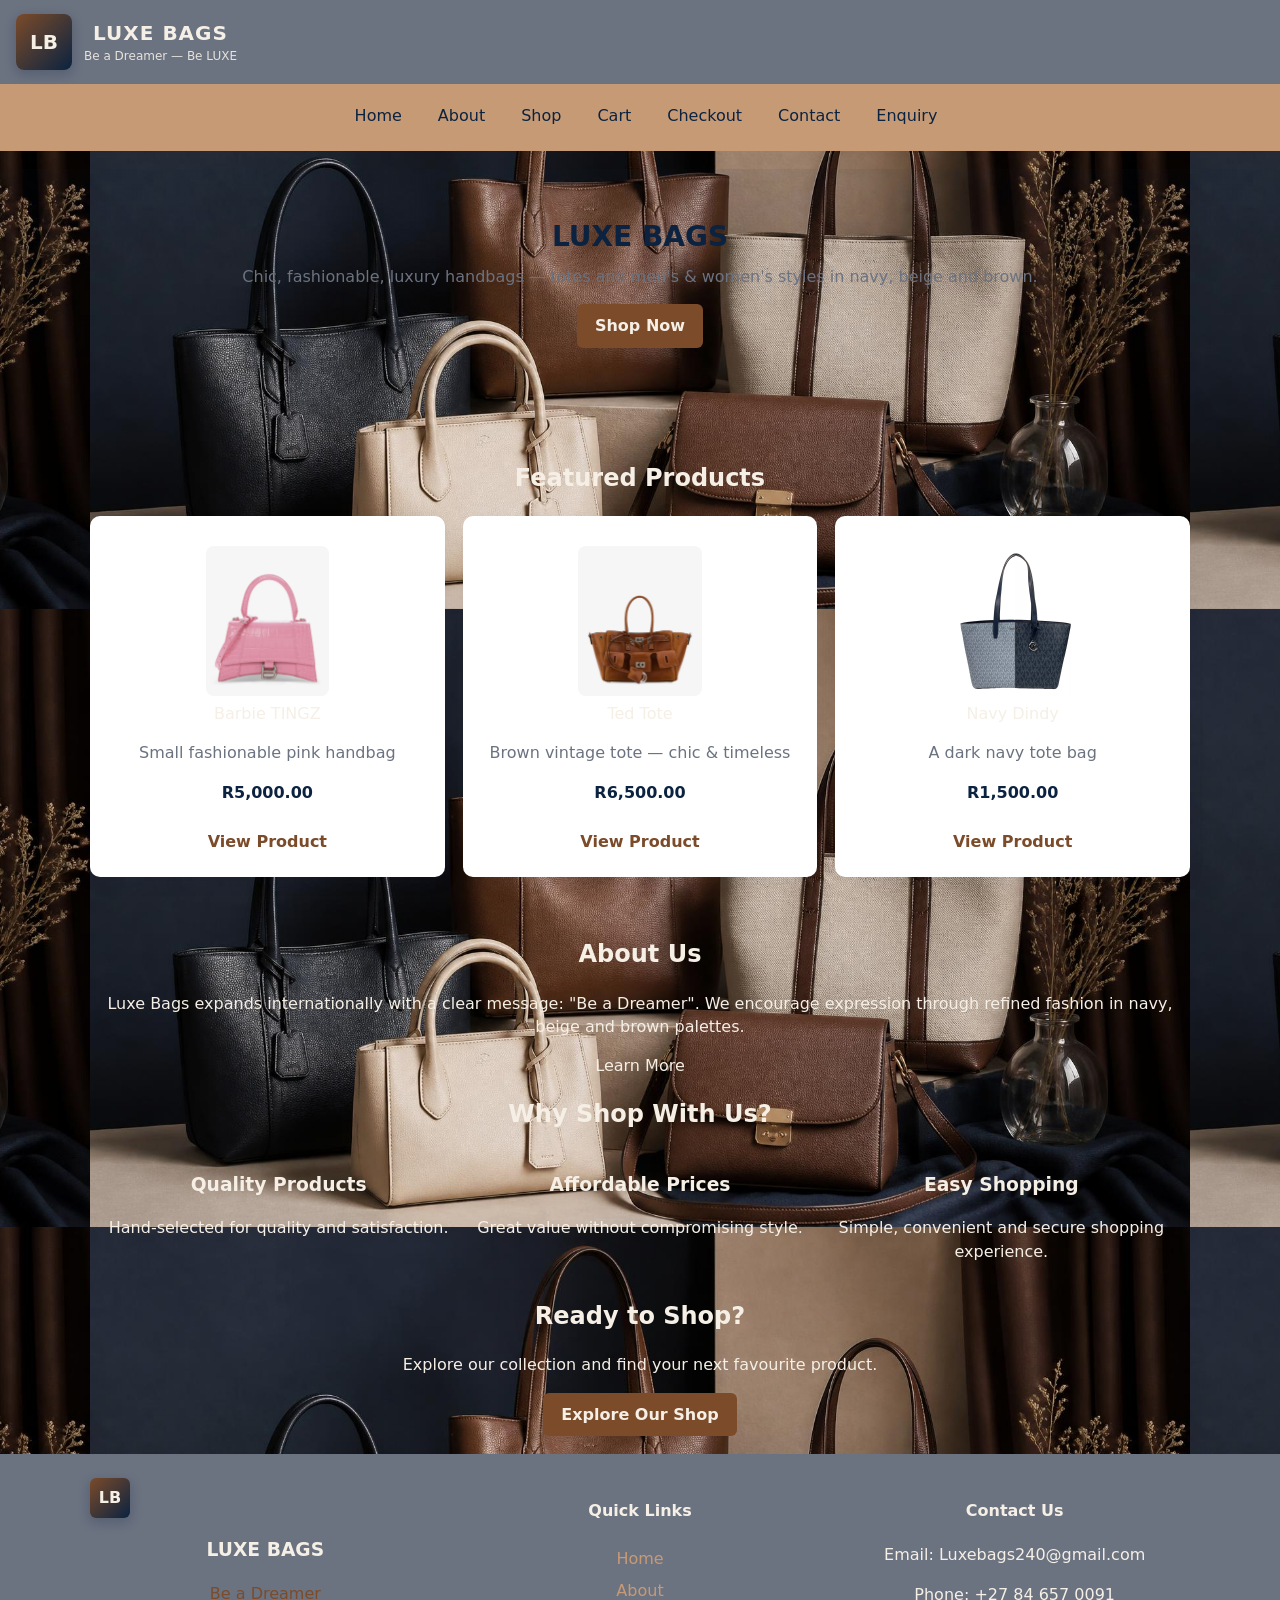
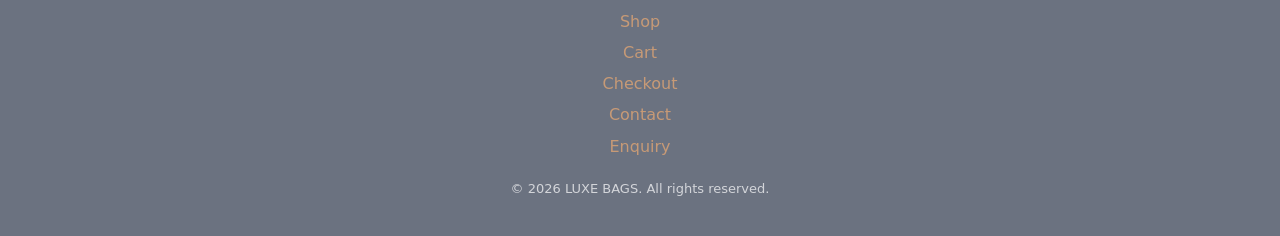
<file: HTML Website/index.html>
<!DOCTYPE html>
<html lang="en">

<head>
    <meta charset="UTF-8" />
    <meta name="viewport" content="width=device-width, initial-scale=1.0" />
    <title>Home | LUXE BAGS</title>
    <link rel="stylesheet" href="css/style.css">
</head>
<body>
    <header class="site-header">
        <div class="brand">
            <div class="logo" aria-hidden="true">LB </div>
            <div class="site-title">
                <h1>LUXE BAGS</h1>
                <p class="tagline">Be a Dreamer — Be LUXE</p>
            </div>
        </div>
    </header>
<nav class="nav" aria-label="navigation links">
                <h4><Nav></Nav></h4>
                
                    <a href="index.html">Home</a>
                    <a href="about us.html">About</a>
                    <a href="catalogue.html">Shop</a>
                    <a href="cart.html">Cart</a>
                    <a href="checkout.html">Checkout</a>
                    <a href="contact.html">Contact</a>
                    <a href="enqiry.html">Enquiry</a>
                
            </nav>
    <main>
        <section class="hero">
            <div class="hero-inner">
                <h2>LUXE BAGS</h2>
                <p>Chic, fashionable, luxury handbags — totes and men's & women's styles in navy, beige and brown.</p>
                <a class="btn" href="catalogue.html">Shop Now</a>
            </div>
        </section>
    
        <section class="featured">
            <h2>Featured Products</h2>

            <div class="product-list">
                <article class="product">
                    <figure>
                        <img src="Images/image1.webp" alt="Barbie TINGZ pink handbag">
                        <figcaption>Barbie TINGZ</figcaption>
                    </figure>
                    <p class="desc">Small fashionable pink handbag</p>
                    <p class="price">R5,000.00</p>
                    <a class="link" href="catalogue.html">View Product</a>
                </article>

                <article class="product">
                    <figure>
                        <img src="Images/image 2.webp" alt="Ted Tote brown vintage tote">
                        <figcaption>Ted Tote</figcaption>
                    </figure>
                    <p class="desc">Brown vintage tote — chic & timeless</p>
                    <p class="price">R6,500.00</p>
                    <a class="link" href="catalogue.html">View Product</a>
                </article>

                <article class="product">
                    <figure>
                        <img src="Images/Tote bag.webp" alt="Navy Dindy tote bag">
                        <figcaption>Navy Dindy</figcaption>
                    </figure>
                    <p class="desc">A dark navy tote bag</p>
                    <p class="price">R1,500.00</p>
                    <a class="link" href="catalogue.html">View Product</a>
                </article>
            </div>
        </section>

        <section class="about">
            <h2>About Us</h2>
            <p>Luxe Bags expands internationally with a clear message: "Be a Dreamer". We encourage expression through refined fashion in navy, beige and brown palettes.</p>
            <a class="link" href="about us.html">Learn More</a>
        </section>

        <section class="features">
            <h2>Why Shop With Us?</h2>
            <div class="feature-grid">
                <div>
                    <h3>Quality Products</h3>
                    <p>Hand-selected for quality and satisfaction.</p>
                </div>
                <div>
                    <h3>Affordable Prices</h3>
                    <p>Great value without compromising style.</p>
                </div>
                <div>
                    <h3>Easy Shopping</h3>
                    <p>Simple, convenient and secure shopping experience.</p>
                </div>
            </div>
        </section>

        <section class="cta">
            <h2>Ready to Shop?</h2>
            <p>Explore our collection and find your next favourite product.</p>
            <a class="btn" href="catalogue.html">Explore Our Shop</a>
        </section>
    </main>

    <footer class="site-footer">
        <div class="footer-wrap">
            <div class="footer-brand">
                <div class="logo small">LB</div>
                <h3>LUXE BAGS</h3>
                <p class="muted">Be a Dreamer</p>
            </div>

            <nav class="footer-nav" aria-label="Footer links">
                <h4>Quick Links</h4>
                <ul>
                    <li><a href="index.html">Home</a></li>
                    <li><a href="about us.html">About</a></li>
                    <li><a href="catalogue.html">Shop</a></li>
                    <li><a href="cart.html">Cart</a></li>
                    <li><a href="checkout.html">Checkout</a></li>
                    <li><a href="contact.html">Contact</a></li>
                    <li><a href="enqiry.html">Enquiry</a></li>
                </ul>
            </nav>

            <div class="contact">
                <h4>Contact Us</h4>
                <p>Email: <a href="mailto:Luxebags240@gmail.com">Luxebags240@gmail.com</a></p>
                <p>Phone: <a href="tel:+27 84 657 0091">+27 84 657 0091</a></p>
            </div>
        </div>

        <div class="legal">
            <p>&copy; 2026 LUXE BAGS. All rights reserved.</p>
        </div>
    </footer>

</body>

</html>
</file>
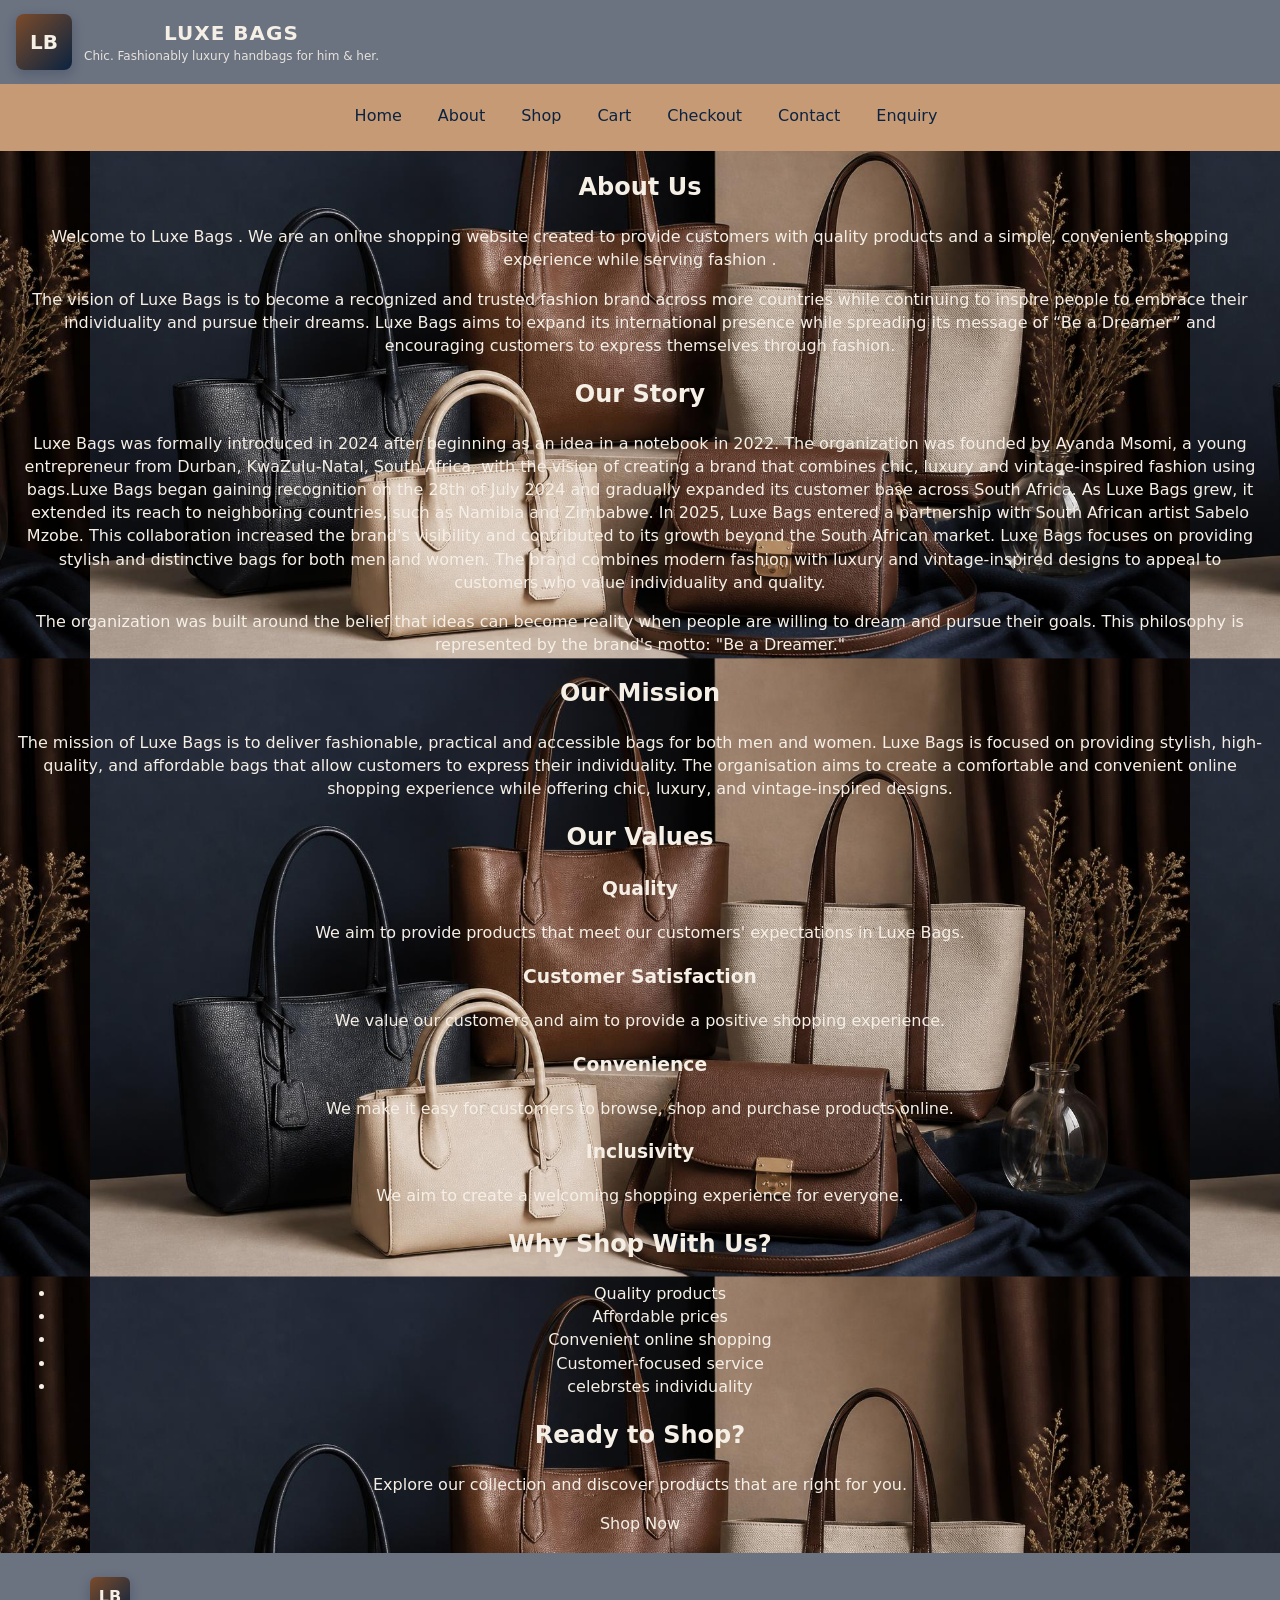
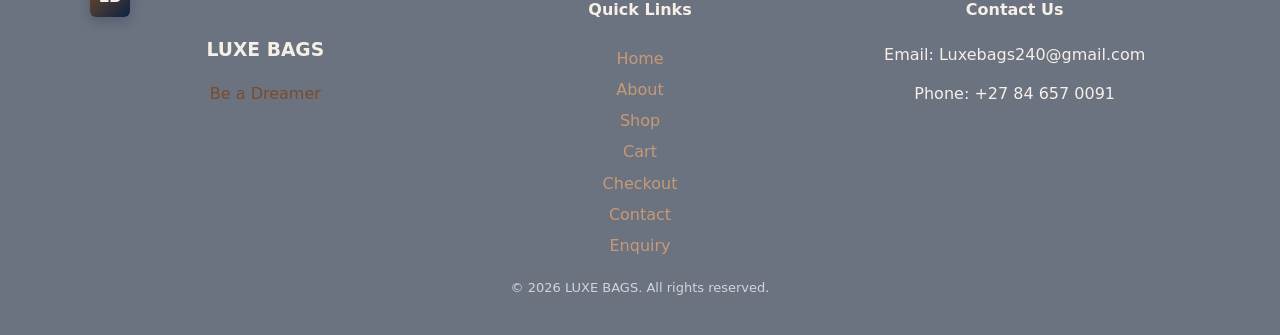
<file: HTML Website/about us.html>
<!DOCTYPE html>
<html lang="en">

<head>
    <meta charset="UTF-8">
    <meta name="viewport" content="width=device-width, initial-scale=1.0">
    <title>About Us | Luxe Bags </title>
    <link rel="stylesheet" href="css/style.css">
    
</head>

<body>

    
    <header>
      <body>
    <header class="site-header">
        <div class="brand">
            <div class="logo" aria-hidden="true">LB </div>
            <div class="site-title">
                <h1>LUXE BAGS</h1>
                <p class="tagline">Chic. Fashionably luxury handbags for him & her.</p>
            </div>
        </div>
    </header>
<nav class="nav" aria-label="Footer links">
                <h4><Nav></Nav></h4>
                
                    <a href="index.html">Home</a>
                    <a href="about us.html">About</a>
                    <a href="catalogue.html">Shop</a>
                    <a href="cart.html">Cart</a>
                    <a href="checkout.html">Checkout</a>
                    <a href="contact.html">Contact</a>
                    <a href="enqiry.html">Enquiry</a>
                
            </nav>
       
    </header>


    
    <main>

        
        <section>

            <h2>About Us</h2>

            <p>
                Welcome to Luxe Bags . We are an online shopping
                website created to provide customers with quality products
                and a simple, convenient shopping experience while serving fashion .
            </p>

            <p>
             The vision of Luxe Bags is to become a recognized and trusted fashion brand across more countries while continuing to inspire people to embrace their individuality and pursue their dreams. Luxe Bags aims to expand its international presence while spreading its message of “Be a Dreamer” and encouraging customers to express themselves through fashion. 

            </p>

        </section>


        
        <section>

            <h2>Our Story</h2>

            <p>
                Luxe Bags was formally introduced in 2024 after beginning as an idea in a notebook in 2022. The organization was founded by Ayanda Msomi, a young entrepreneur from Durban, KwaZulu-Natal, South Africa, with the vision of creating a brand that combines chic, luxury and vintage-inspired fashion using bags.Luxe Bags began gaining recognition on the 28th of July 2024 and gradually expanded its customer base across South Africa. As Luxe Bags grew, it extended its reach to neighboring countries, such as Namibia and Zimbabwe. 

                In 2025, Luxe Bags entered a partnership with South African artist Sabelo Mzobe. This collaboration increased the brand's visibility and contributed to its growth beyond the South African market. 

                Luxe Bags focuses on providing stylish and distinctive bags for both men and women. The brand combines modern fashion with luxury and vintage-inspired designs to appeal to customers who value individuality and quality.
            </p>

            <p>
                The organization was built around the belief that ideas can become reality when people are willing to dream and pursue their goals. This philosophy is represented by the brand's motto: "Be a Dreamer."
            </p>

        </section>


        
        <section>

            <h2>Our Mission</h2>

            <p>
             The mission of Luxe Bags is to deliver fashionable, practical and accessible bags for both men and women. Luxe Bags is focused on providing stylish, high-quality, and affordable bags that allow customers to express their individuality. The organisation aims to create a comfortable and convenient online shopping experience while offering chic, luxury, and vintage-inspired designs.
            </p>

        </section>


        
        <section>

            <h2>Our Values</h2>

            <article>

                <h3>Quality</h3>

                <p>
                    We aim to provide products that meet our customers'
                    expectations in Luxe Bags.
                </p>

            </article>


            <article>

                <h3>Customer Satisfaction</h3>

                <p>
                    We value our customers and aim to provide a positive
                    shopping experience.
                </p>

            </article>


            <article>

                <h3>Convenience</h3>

                <p>
                    We make it easy for customers to browse, shop and
                    purchase products online.
                </p>

            </article>


            <article>

                <h3>Inclusivity</h3>

                <p>
                    We aim to create a welcoming shopping experience
                    for everyone.
                </p>

            </article>

        </section>


        
        <section>

            <h2>Why Shop With Us?</h2>

            <ul>
                <li>Quality products</li>
                <li>Affordable prices</li>
                <li>Convenient online shopping</li>
                <li>Customer-focused service</li>
                <li>celebrstes individuality</li>
            </ul>

        </section>


       
        <section>

            <h2>Ready to Shop?</h2>

            <p>
                Explore our collection and discover products that
                are right for you.
            </p>

            <a href="catalogue.html">Shop Now</a>

        </section>

    </main>


    

<footer class="site-footer">
        <div class="footer-wrap">
            <div class="footer-brand">
                <div class="logo small">LB</div>
                <h3>LUXE BAGS</h3>
                <p class="muted">Be a Dreamer</p>
            </div>

            <nav class="footer-nav" aria-label="Footer links">
                <h4>Quick Links</h4>
                <ul>
                    <li><a href="index.html">Home</a></li>
                    <li><a href="about us.html">About</a></li>
                    <li><a href="catalogue.html">Shop</a></li>
                    <li><a href="cart.html">Cart</a></li>
                    <li><a href="checkout.html">Checkout</a></li>
                    <li><a href="contact.html">Contact</a></li>
                    <li><a href="enqiry.html">Enquiry</a></li>
                </ul>
            </nav>

            <div class="contact">
                <h4>Contact Us</h4>
                <p>Email: <a href="mailto:Luxebags240@gmail.com">Luxebags240@gmail.com</a></p>
                <p>Phone: <a href="tel:+27 84 657 0091">+27 84 657 0091</a></p>
            </div>
        </div>

        <div class="legal">
            <p>&copy; 2026 LUXE BAGS. All rights reserved.</p>
        </div>
    </footer>


        

</body>

</html>
</file>
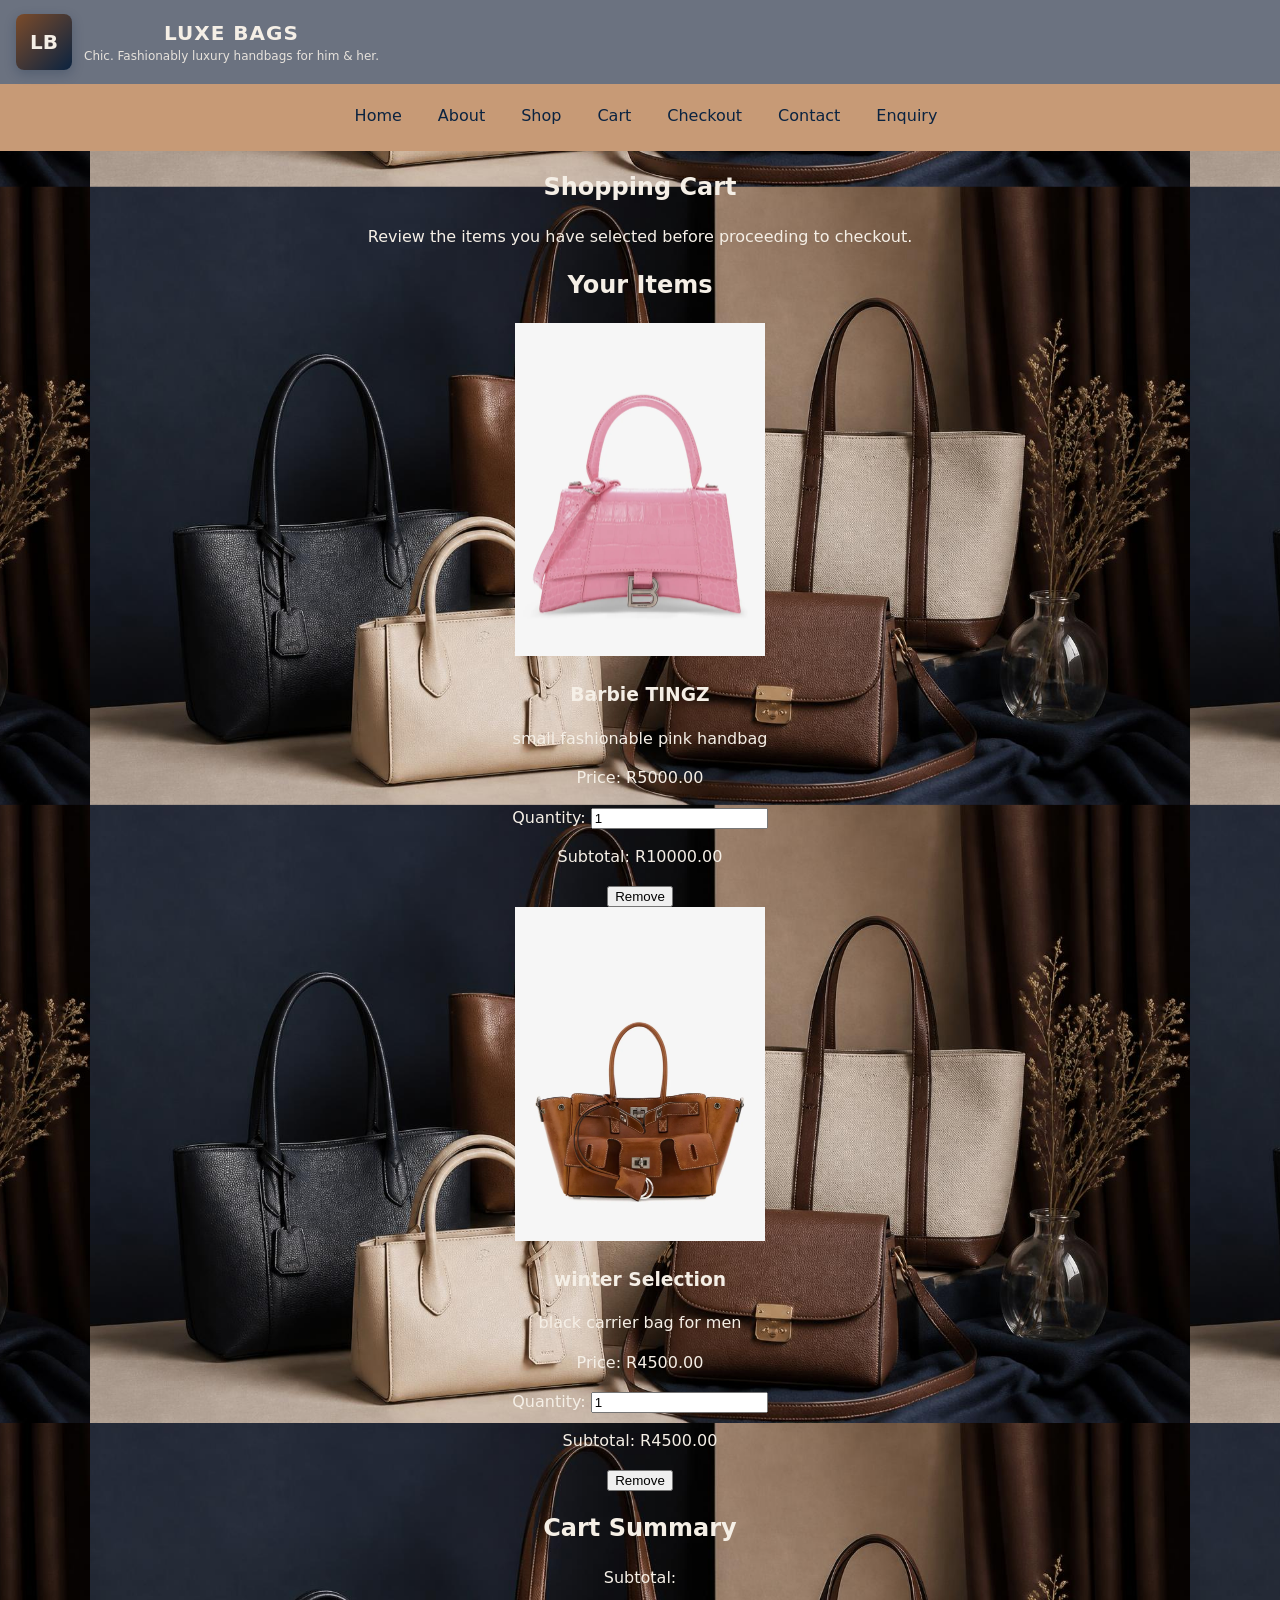
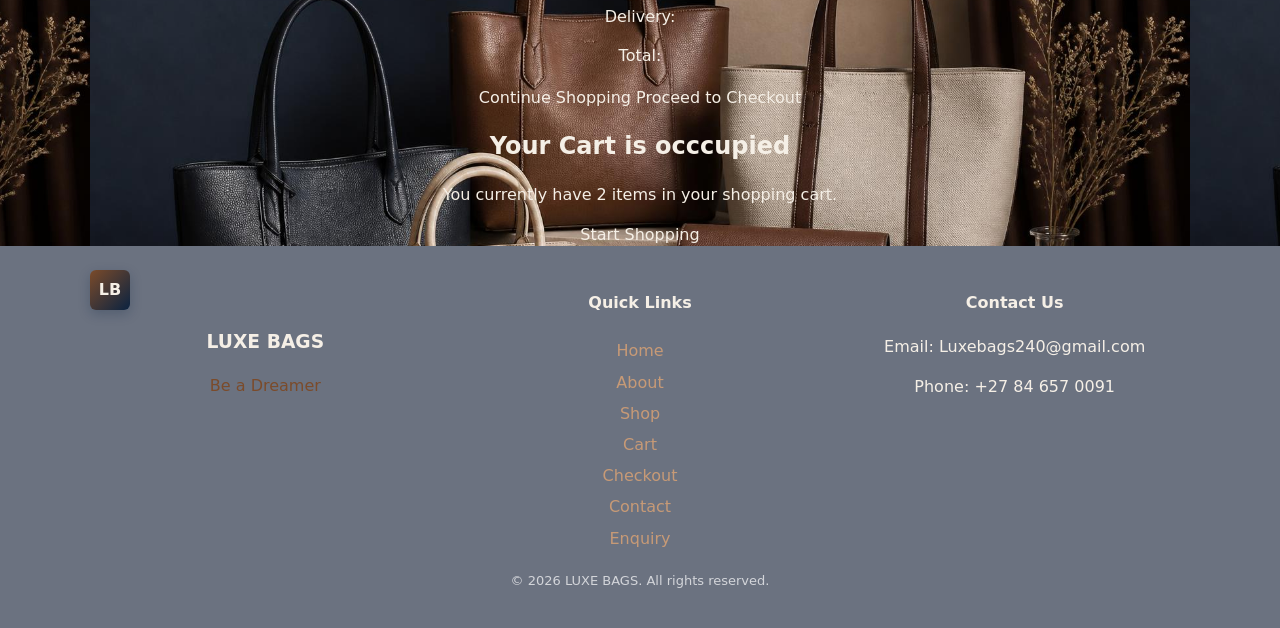
<file: HTML Website/cart.html>
<!DOCTYPE html>
<html lang="en">

<head>

    <meta charset="UTF-8">
    <meta name="viewport" content="width=device-width, initial-scale=1.0">
    <title>Cart | Luxe Cart </title>
    <link rel="stylesheet" href="css/style.css">
    </head>
    <header class="site-header">
        <div class="brand">
            <div class="logo" aria-hidden="true">LB </div>
            <div class="site-title">
                <h1>LUXE BAGS</h1>
                <p class="tagline">Chic. Fashionably luxury handbags for him & her.</p>
            </div>
        </div>
    </header>
<nav class="nav" aria-label="Footer links">
                <h4><Nav></Nav></h4>
                
                    <a href="index.html">Home</a>
                    <a href="about us.html">About</a>
                    <a href="catalogue.html">Shop</a>
                    <a href="cart.html">Cart</a>
                    <a href="checkout.html">Checkout</a>
                    <a href="contact.html">Contact</a>
                    <a href="enqiry.html">Enquiry</a>
                
            </nav>
<body>
<main>

        
        <section>

            <h2>Shopping Cart</h2>

            <p>
                Review the items you have selected before proceeding
                to checkout.
            </p>

        </section>


        
        <section>

            <h2>Your Items</h2>


           
            <article>

                <img src="Images/image1.webp"width="250"length="150"
                     alt="Product 1">

                <h3>Barbie TINGZ</h3>

                <p>
                    small fashionable pink handbag 
                </p>

                <p>
                    Price: R5000.00
                </p>

                <label for="quantity1">Quantity:</label>

                <input
                    type="number"
                    id="quantity1"
                    name="quantity1"
                    value="1"
                    min="2"
                >

                <p>
                    Subtotal: R10000.00
                </p>

                <button type="button">
                    Remove
                </button>

            </article>


            
            <article>

                <img src="Images/image 2.webp"width="250"length="150"
                     alt="Product 2">



                <h3> winter Selection </h3>

                <p>
                    black carrier bag for men 
                </p>

                <p>
                    Price: R4500.00
                </p>

                <label for="quantity2">Quantity:</label>

                <input
                    type="number"
                    id="quantity2"
                    name="quantity2"
                    value="1"
                    min="1"
                >

                <p>
                    Subtotal: R4500.00
                </p>

                <button type="button">
                    Remove
                </button>

            </article>

        </section>



            <h2>Cart Summary</h2>

            <p>
                Subtotal: 
            </p>

            <p>
                Delivery: 
            </p>

            <p>
                Total: 
            </p>

        </section>


        
        <section>

            <a href="catalogue.html">
                Continue Shopping
            </a>

            <a href="checkout.html">
                Proceed to Checkout
            </a>

        </section>


        
            <h2>Your Cart is occcupied</h2>

            <p>
                You currently have 2 items in your shopping cart.
            </p>

            <a href="catalogue.html">
                Start Shopping
            </a>

        </section>

    </main>

    <footer class="site-footer">
        <div class="footer-wrap">
            <div class="footer-brand">
                <div class="logo small">LB</div>
                <h3>LUXE BAGS</h3>
                <p class="muted">Be a Dreamer</p>
            </div>

            <nav class="footer-nav" aria-label="Footer links">
                <h4>Quick Links</h4>
                <ul>
                    <li><a href="index.html">Home</a></li>
                    <li><a href="about us.html">About</a></li>
                    <li><a href="catalogue.html">Shop</a></li>
                    <li><a href="cart.html">Cart</a></li>
                    <li><a href="checkout.html">Checkout</a></li>
                    <li><a href="contact.html">Contact</a></li>
                    <li><a href="enqiry.html">Enquiry</a></li>
                </ul>
            </nav>

            <div class="contact">
                <h4>Contact Us</h4>
                <p>Email: <a href="mailto:Luxebags240@gmail.com">Luxebags240@gmail.com</a></p>
                <p>Phone: <a href="tel:+27 84 657 0091">+27 84 657 0091</a></p>
            </div>
        </div>

        <div class="legal">
            <p>&copy; 2026 LUXE BAGS. All rights reserved.</p>
        </div>
    </footer>


    

</body>

</html>
</file>
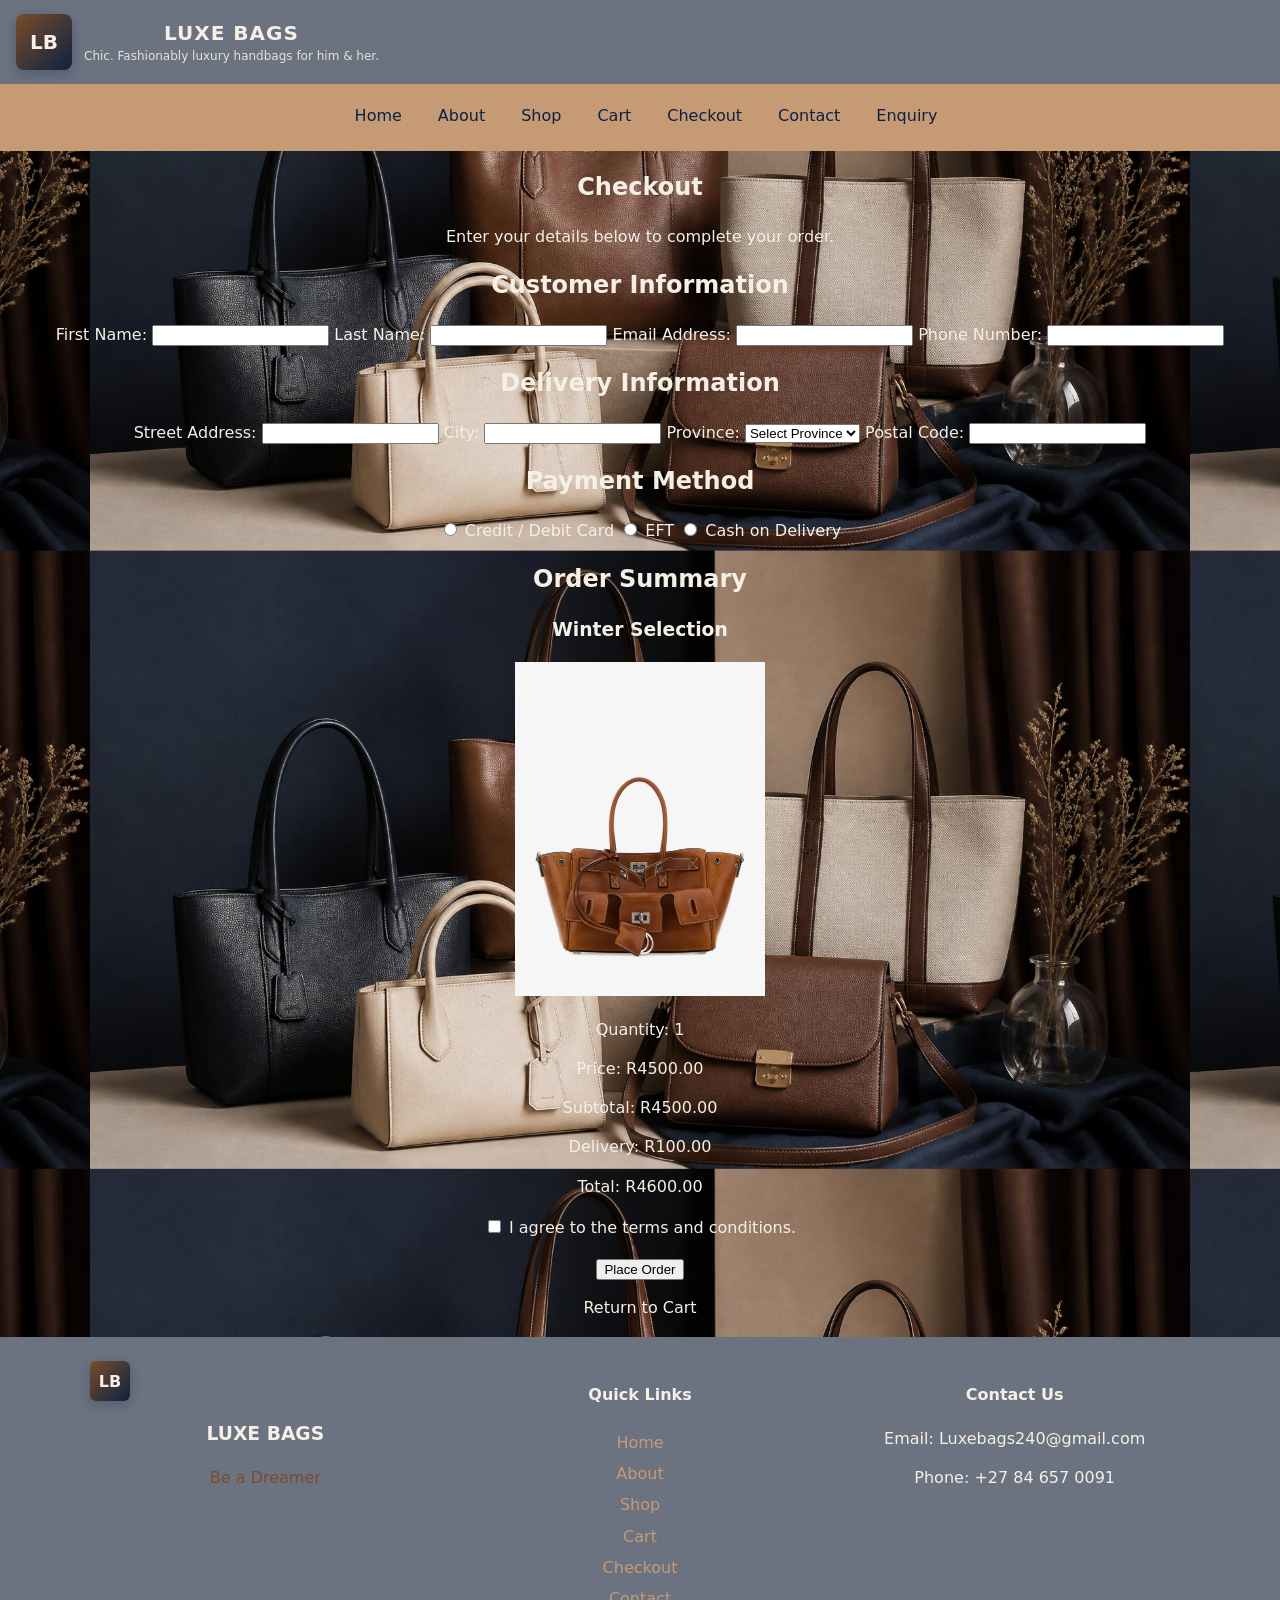
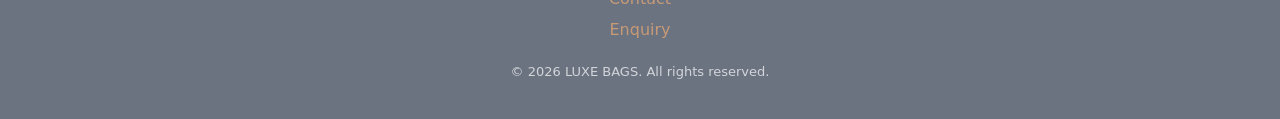
<file: HTML Website/Checkout.html>
<!DOCTYPE html>
<html lang="en">

<head>
    <meta charset="UTF-8">
    <meta name="viewport" content="width=device-width, initial-scale=1.0">
    <title>Checkout | Luxe Bags</title>
    <link rel="stylesheet" href="css/style.css">
</head>

</head>

<body>

    
    <header>
<body>
    <header class="site-header">
        <div class="brand">
            <div class="logo" aria-hidden="true">LB </div>
            <div class="site-title">
                <h1>LUXE BAGS</h1>
                <p class="tagline">Chic. Fashionably luxury handbags for him & her.</p>
            </div>
        </div>
    </header>
<nav class="nav" aria-label="Footer links">
                <h4><Nav></Nav></h4>
                
                    <a href="index.html">Home</a>
                    <a href="about us.html">About</a>
                    <a href="catalogue.html">Shop</a>
                    <a href="cart.html">Cart</a>
                    <a href="checkout.html">Checkout</a>
                    <a href="contact.html">Contact</a>
                    <a href="enqiry.html">Enquiry</a>
                
            </nav>
        
    </header>


   
    <main>

        
        <section>

            <h2>Checkout</h2>

            <p>
                Enter your details below to complete your order.
            </p>

        </section>


        
        <section>

            <h2>Customer Information</h2>

            <form>

                <label for="firstName">
                    First Name:
                </label>

                <input
                    type="text"
                    id="firstName"
                    name="firstName"
                    required
                >


                <label for="lastName">
                    Last Name:
                </label>

                <input
                    type="text"
                    id="lastName"
                    name="lastName"
                    required
                >


                <label for="email">
                    Email Address:
                </label>

                <input
                    type="email"
                    id="email"
                    name="email"
                    required
                >


                <label for="phone">
                    Phone Number:
                </label>

                <input
                    type="tel"
                    id="phone"
                    name="phone"
                    required
                >

            </form>

        </section>


        
        <section>

            <h2>Delivery Information</h2>

            <form>

                <label for="address">
                    Street Address:
                </label>

                <input
                    type="text"
                    id="address"
                    name="address"
                    required
                >


                <label for="city">
                    City:
                </label>

                <input
                    type="text"
                    id="city"
                    name="city"
                    required
                >


                <label for="province">
                    Province:
                </label>

                <select
                    id="province"
                    name="province"
                    required
                >

                    <option value="">
                        Select Province
                    </option>

                    <option value="Eastern Cape">
                        Eastern Cape
                    </option>

                    <option value="Free State">
                        Free State
                    </option>

                    <option value="Gauteng">
                        Gauteng
                    </option>

                    <option value="KwaZulu-Natal">
                        KwaZulu-Natal
                    </option>

                    <option value="Limpopo">
                        Limpopo
                    </option>

                    <option value="Mpumalanga">
                        Mpumalanga
                    </option>

                    <option value="Northern Cape">
                        Northern Cape
                    </option>

                    <option value="North West">
                        North West
                    </option>

                    <option value="Western Cape">
                        Western Cape
                    </option>

                </select>


                <label for="postalCode">
                    Postal Code:
                </label>

                <input
                    type="text"
                    id="postalCode"
                    name="postalCode"
                    required
                >

            </form>

        </section>

        
        <section>

            <h2>Payment Method</h2>

            <form>

                <input
                    type="radio"
                    id="card"
                    name="payment"
                    value="card"
                >

                <label for="card">
                    Credit / Debit Card
                </label>


                <input
                    type="radio"
                    id="eft"
                    name="payment"
                    value="eft"
                >

                <label for="eft">
                    EFT
                </label>


                <input
                    type="radio"
                    id="cash"
                    name="payment"
                    value="cash"
                >

                <label for="cash">
                    Cash on Delivery
                </label>

            </form>

        </section>


        
        <section>

            <h2>Order Summary</h2>

            <article>

                <h3>Winter Selection</h3>
                    <img src="Images/image 2.webp"width="250"length="150"
                     alt="Product 2">


                <p>
                    Quantity: 1
                </p>

                <p>
                    Price: R4500.00
                </p>

            </article>


            <p>
                Subtotal: R4500.00
            </p>

            <p>
                Delivery: R100.00
            </p>

            <p>
                Total: R4600.00
            </p>

        </section>


        
        <section>

            <input
                type="checkbox"
                id="terms"
                name="terms"
                required
            >

            <label for="terms">
                I agree to the terms and conditions.
            </label>

        </section>


        
        <section>

            <button type="submit">
                Place Order
            </button>

            <p>
                <a href="cart.html">
                    Return to Cart
                </a>
            </p>

        </section>

    </main>

<footer class="site-footer">
        <div class="footer-wrap">
            <div class="footer-brand">
                <div class="logo small">LB</div>
                <h3>LUXE BAGS</h3>
                <p class="muted">Be a Dreamer</p>
            </div>

            <nav class="footer-nav" aria-label="Footer links">
                <h4>Quick Links</h4>
                <ul>
                    <li><a href="index.html">Home</a></li>
                    <li><a href="about us.html">About</a></li>
                    <li><a href="catalogue.html">Shop</a></li>
                    <li><a href="cart.html">Cart</a></li>
                    <li><a href="checkout.html">Checkout</a></li>
                    <li><a href="contact.html">Contact</a></li>
                    <li><a href="enqiry.html">Enquiry</a></li>
                </ul>
            </nav>

            <div class="contact">
                <h4>Contact Us</h4>
                <p>Email: <a href="mailto:Luxebags240@gmail.com">Luxebags240@gmail.com</a></p>
                <p>Phone: <a href="tel:+27 84 657 0091">+27 84 657 0091</a></p>
            </div>
        </div>

        <div class="legal">
            <p>&copy; 2026 LUXE BAGS. All rights reserved.</p>
        </div>
    </footer>
</file>
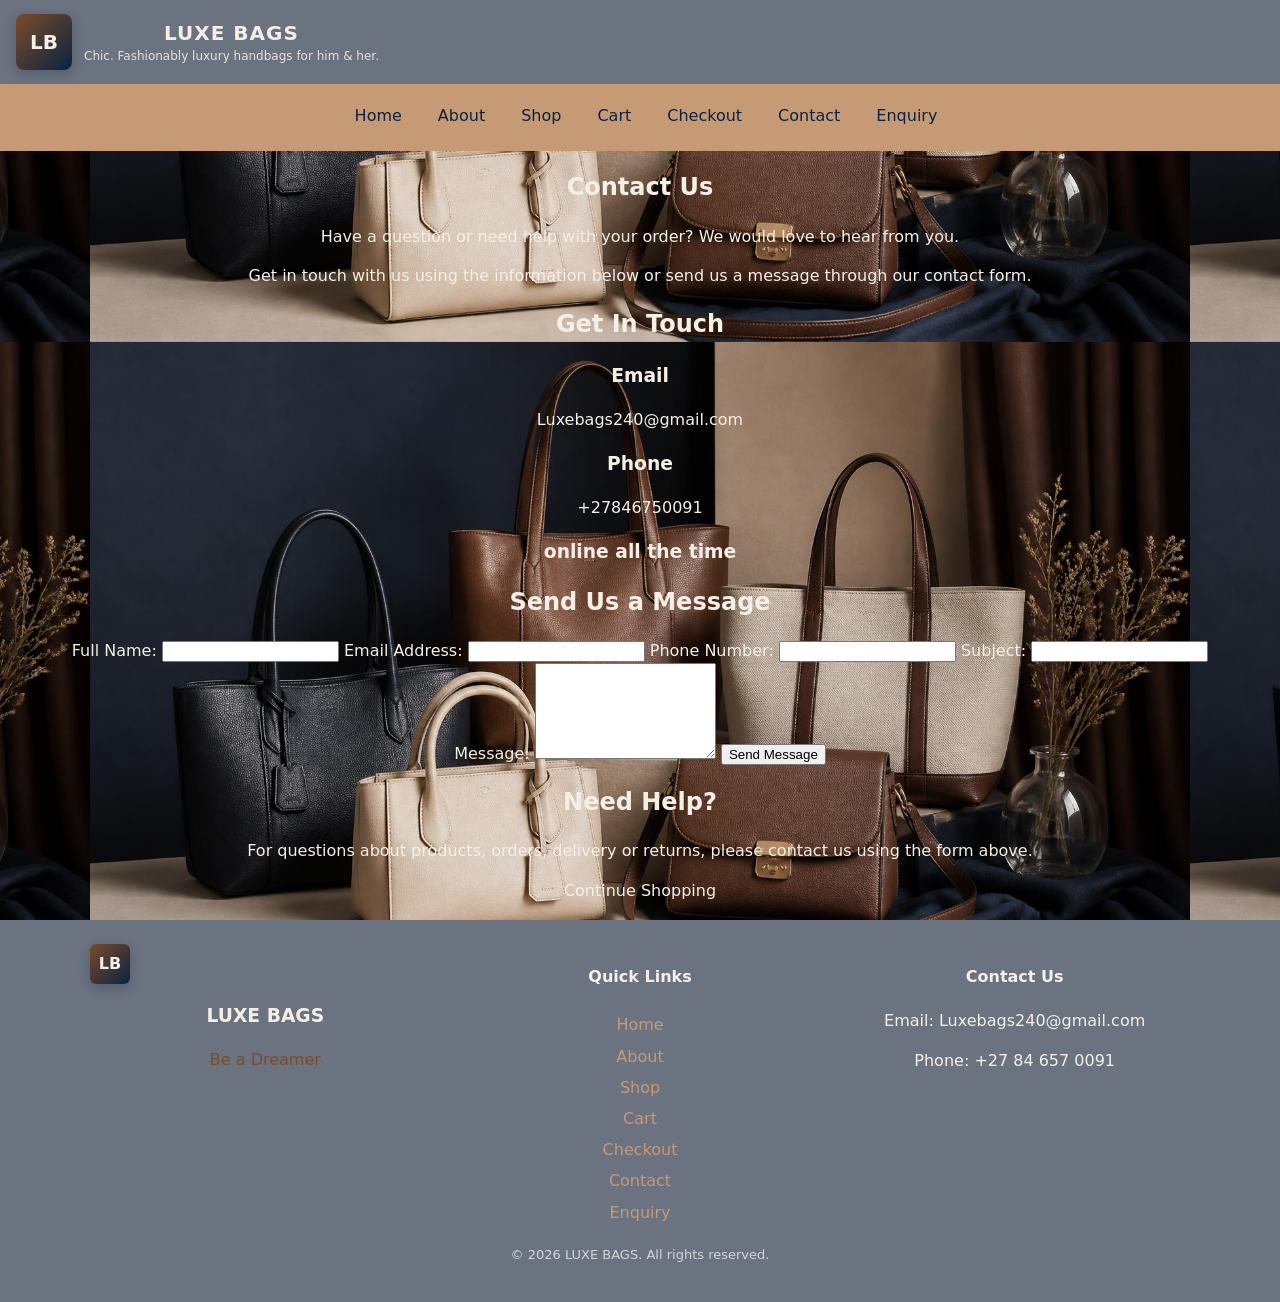
<file: HTML Website/contact.html>
<!DOCTYPE html>
<html lang="en">

<head>
    <meta charset="UTF-8">
    <meta name="viewport" content="width=device-width, initial-scale=1.0">
    <title>Contact Us | Luxe Bags </title>
    <link rel="stylesheet" href="css/style.css">
</head>

<body>

   
    <header>
<body>
    <header class="site-header">
        <div class="brand">
            <div class="logo" aria-hidden="true">LB </div>
            <div class="site-title">
                <h1>LUXE BAGS</h1>
                <p class="tagline">Chic. Fashionably luxury handbags for him & her.</p>
            </div>
        </div>
    </header>
<nav class="nav" aria-label="navigation links">
                <h4><Nav></Nav></h4>
                
                    <a href="index.html">Home</a>
                    <a href="about us.html">About</a>
                    <a href="catalogue.html">Shop</a>
                    <a href="cart.html">Cart</a>
                    <a href="checkout.html">Checkout</a>
                    <a href="contact.html">Contact</a>
                    <a href="enqiry.html">Enquiry</a>
                
            </nav>
        
    </header>


    
    <main>

        
        <section>

            <h2>Contact Us</h2>

            <p>
                Have a question or need help with your order?
                We would love to hear from you.
            </p>

            <p>
                Get in touch with us using the information below
                or send us a message through our contact form.
            </p>

        </section>


        
        <section>

            <h2>Get In Touch</h2>


            <article>

                <h3>Email</h3>

                <p>
                     Luxebags240@gmail.com
                </p>

            </article>


            <article>

                <h3>Phone</h3>

                <p>
                    +27846750091 
                </p>

            </article>


            <article>

                <h3>online all the time </h3>

               


       
        <section>

            <h2>Send Us a Message</h2>

            <form>

                <label for="name">
                    Full Name:
                </label>

                <input
                    type="text"
                    id="name"
                    name="name"
                    required
                >


                <label for="email">
                    Email Address:
                </label>

                <input
                    type="email"
                    id="email"
                    name="email"
                    required
                >


                <label for="phone">
                    Phone Number:
                </label>

                <input
                    type="tel"
                    id="phone"
                    name="phone"
                >


                <label for="subject">
                    Subject:
                </label>

                <input
                    type="text"
                    id="subject"
                    name="subject"
                    required
                >


                <label for="message">
                    Message:
                </label>

                <textarea
                    id="message"
                    name="message"
                    rows="6"
                    required
                ></textarea>


                <button type="submit">
                    Send Message
                </button>

            </form>

        </section>


        
        <section>

            <h2>Need Help?</h2>

            <p>
                For questions about products, orders, delivery or
                returns, please contact us using the form above.
            </p>

            <a href="catalogue.html">
                Continue Shopping
            </a>

        </section>

    </main>


<footer class="site-footer">
        <div class="footer-wrap">
            <div class="footer-brand">
                <div class="logo small">LB</div>
                <h3>LUXE BAGS</h3>
                <p class="muted">Be a Dreamer</p>
            </div>

            <nav class="footer-nav" aria-label="Footer links">
                <h4>Quick Links</h4>
                <ul>
                    <li><a href="index.html">Home</a></li>
                    <li><a href="about us.html">About</a></li>
                    <li><a href="catalogue.html">Shop</a></li>
                    <li><a href="cart.html">Cart</a></li>
                    <li><a href="checkout.html">Checkout</a></li>
                    <li><a href="contact.html">Contact</a></li>
                    <li><a href="enqiry.html">Enquiry</a></li>
                </ul>
            </nav>

            <div class="contact">
                <h4>Contact Us</h4>
                <p>Email: <a href="mailto:Luxebags240@gmail.com">Luxebags240@gmail.com</a></p>
                <p>Phone: <a href="tel:+27 84 657 0091">+27 84 657 0091</a></p>
            </div>
        </div>

        <div class="legal">
            <p>&copy; 2026 LUXE BAGS. All rights reserved.</p>
        </div>
    </footer>
</body>

</html>
</file>
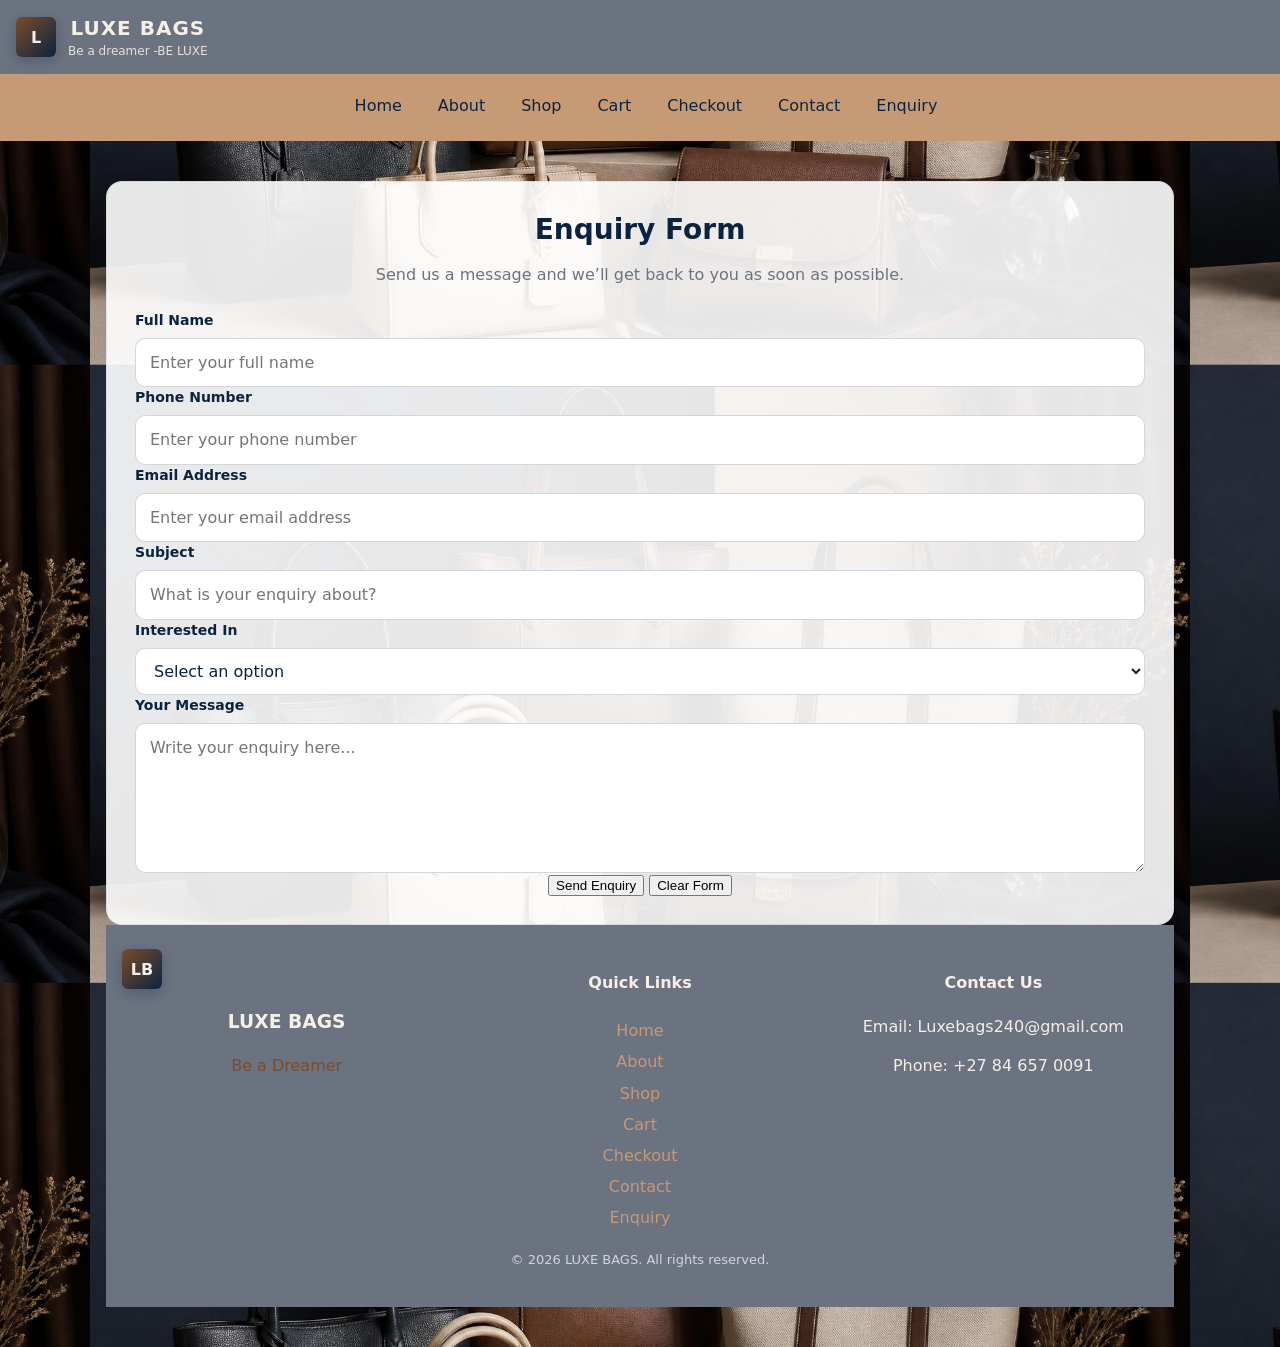
<file: HTML Website/enqiry.html>
<!DOCTYPE html>
<html lang="en">
<head>
  <meta charset="UTF-8" />
  <meta name="viewport" content="width=device-width, initial-scale=1.0" />
  <title>Enquiry Form</title>
  <link rel="stylesheet" href="css/style.css">
</head>
<body>
  <header class="site-header">
    <div class="brand">
      <div class="logo small">L</div>
      <div class="site-title">
        <h1>LUXE BAGS</h1>
        <p class="tagline">Be a dreamer -BE LUXE</p>
      </div>
    </div>
  </header>

<nav class="nav" aria-label="navigation links">
                <h4><Nav></Nav></h4>
    
      
        <a href="index.html">Home</a>
        <a href="about us.html">About</a>
        <a href="catalogue.html">Shop</a>
        <a href="cart.html">Cart</a>
        <a href="Checkout.html">Checkout</a>
        <a href="contact.html">Contact</a>
        <a href="enqiry.html">Enquiry</a>
      
    </nav>


  <main>
    <section class="enquiry-section">
      <div class="enquiry-card">
        <h2>Enquiry Form</h2>
        <p>Send us a message and we’ll get back to you as soon as possible.</p>

    <form action="#" method="post">
      <div class="row">
        <div class="form-group">
          <label for="name">Full Name</label>
          <input type="text" id="name" name="name" placeholder="Enter your full name" required />
        </div>

        <div class="form-group">
          <label for="phone">Phone Number</label>
          <input type="tel" id="phone" name="phone" placeholder="Enter your phone number" required />
        </div>
      </div>

      <div class="form-group">
        <label for="email">Email Address</label>
        <input type="email" id="email" name="email" placeholder="Enter your email address" required />
      </div>

      <div class="form-group">
        <label for="subject">Subject</label>
        <input type="text" id="subject" name="subject" placeholder="What is your enquiry about?" required />
      </div>

      <div class="form-group">
        <label for="service">Interested In</label>
        <select id="service" name="service" required>
          <option value="">Select an option</option>
          <option value="Product information">Product Information</option>
          <option value="order status">Order Status</option>
          <option value="repairs and warranty">Repairs and Warranty</option>
          <option value="delivery tracking ">Delivery Tracking</option>
          <option value="other">Other</option>
        </select>
      </div>

      <div class="form-group">
        <label for="message">Your Message</label>
        <textarea id="message" name="message" placeholder="Write your enquiry here..." required></textarea>
      </div>

      <button type="submit">Send Enquiry</button>
      <button type="reset" class="reset-btn">Clear Form</button>
    </form>
  </div>



   <footer class="site-footer">
        <div class="footer-wrap">
            <div class="footer-brand">
                <div class="logo small">LB</div>
                <h3>LUXE BAGS</h3>
                <p class="muted">Be a Dreamer</p>
            </div>

            <nav class="footer-nav" aria-label="Footer links">
                <h4>Quick Links</h4>
                <ul>
                    <li><a href="index.html">Home</a></li>
                    <li><a href="about us.html">About</a></li>
                    <li><a href="catalogue.html">Shop</a></li>
                    <li><a href="cart.html">Cart</a></li>
                    <li><a href="checkout.html">Checkout</a></li>
                    <li><a href="contact.html">Contact</a></li>
                    <li><a href="enquiry.html">Enquiry</a></li>
                </ul>
            </nav>

            <div class="contact">
                <h4>Contact Us</h4>
                <p>Email: <a href="mailto:Luxebags240@gmail.com">Luxebags240@gmail.com</a></p>
                <p>Phone: <a href="tel:+27 84 657 0091">+27 84 657 0091</a></p>
            </div>
        </div>

        <div class="legal">
            <p>&copy; 2026 LUXE BAGS. All rights reserved.</p>
        </div>
    </footer>






</body>
</html>
</file>
<file: HTML Website/css/style.css>
/*  stylesheet using navy, beige and brown */
:root{
  --navy:#0b2340;
  --beige:#f5efe6;
  --brown:#7b4b2a;
  --accent:#c79a76;
  --muted:#6b7280;
  --max-width:1100px;
}
/* Reset and base styles */
*{box-sizing:border-box}
body{
  margin:0;
  font-family:"Inter",system-ui,-apple-system,BlinkMacSystemFont,"Segoe UI",Roboto,"Helvetica Neue",Arial,sans-serif;
  color:var(--beige);
  text-align: center;list-style: none;
  background:linear-gradient(0deg,var(--accent),#fff 60%);
  background-image:url("../Images/image7.jpg");
  background-size: var(--max-width);
  background-position:center;
  
  line-height:1.45;
}

a{color:var(--beige); text-decoration:none}
.container{max-width:var(--max-width); margin:0 auto; padding:0 16px}

/* Header */
.site-header{
  background:var(--muted);
  color:var(--beige);
  padding:14px 16px;
  display:flex;
  align-items:center;list-style: none;
  justify-content:space-between;
}
.brand{display:flex; align-items:center; gap:12px}
.logo{
  width:56px; height:56px; border-radius:8px;
  background:linear-gradient(135deg,var(--brown),var(--navy));
  color:var(--beige); display:flex; align-items:center; justify-content:center;
  font-weight:700; font-size:20px;
  box-shadow:0 4px 12px rgba(11,35,64,0.25);
}
.logo.small{width:40px;height:40px;font-size:16px;border-radius:6px}
.site-title h1{margin:0; font-size:20px; letter-spacing:1px}
.tagline{margin:0; font-size:12px; opacity:0.9}

.main-nav ul{list-style:none; margin:0; padding:0; display:flex; gap:12px}
.main-nav a{color:var(--beige); padding:8px 10px; border-radius:6px}
.main-nav a:hover{background:rgba(255,255,255,0.06)}

/*Navigation */
.nav{background:var(--accent); color:var(--navy); padding:12px 16px; display:flex; justify-content:center; gap:12px}
.nav a{color:var(--navy); padding:8px 12px; border-radius:6px}

/* Hero */
.hero{
  padding:48px 16px;
  background:linear-gradient(180deg, rgba(11,35,64,0.06), transparent);
}
.hero-inner{max-width:var(--max-width); margin:0 auto; text-align:center}
.hero-inner h2{color:var(--navy); font-size:28px; margin:0 0 8px}
.hero-inner p{color:var(--muted); margin:0 0 16px}
.btn{
  display:inline-block; background:var(--brown); color:var(--beige); padding:10px 18px;
  border-radius:6px; font-weight:600;
}
.btn:hover{opacity:0.95}

/* Featured products */
.featured{padding:28px 16px}
.product-list{display:grid; grid-template-columns:repeat(auto-fit,minmax(100px,1fr)); gap:18px; max-width:var(--max-width); margin:12px auto}
.product{background:#fff; border-radius:10px; padding:14px; box-shadow:0 6px 18px rgba(11,35,64,0.06); text-align:center}
.product img{width: 50%; height: 150px; object-fit:cover; border-radius:8px}
.product .desc{color:var(--muted); margin:8px 0}
.product .price{font-weight:700; color:var(--navy)}
.product .link{display:inline-block; margin:10px 0; color:var(--brown); font-weight:600}


/* Sections */
section{margin:18px 0; padding:0 16px}
.about, .features, .cta{max-width:var(--max-width); margin:18px auto; text-align:center}
.feature-grid{display:grid; grid-template-columns:repeat(auto-fit,minmax(180px,1fr)); gap:16px; margin-top:12px}

/* Footer */
.site-footer{background:var(--muted); color:var(--beige); padding:24px 16px}
.footer-wrap{display:flex; gap:24px; flex-wrap:wrap; max-width:var(--max-width); margin:0 auto; align-items:flex-start}
.footer-brand{flex:1}
.footer-nav{flex:1}
.footer-nav ul{list-style:none; padding:0; margin:8px 0 0}
.footer-nav a{color:var(--accent); display:block; padding:4px 0}
.contact{flex:1}
.muted{color:var(--brown)}
.legal{max-width:var(--max-width); margin:18px auto 0; text-align:center; color:rgba(255,255,255,0.7); font-size:13px}

/*tablet*/
@media (max-width:768px){

  .project-container{
    flex-direction: column;
    align-items: center;
  }

.project-card{
    width: 80%;
    max-width: 20px;
  }

}


  /*mobile*/
@media(max-width:480px){

  .project-container{
    flex-direction: column;
    align-items: center;
  }
.project-card{
    width: 90%;
    max-width: 20px;
  }


}



/* Interactive effects for links and product cards */

/* Navigation hover effect */
.nav a {
    transition: background-color 0.3s ease, color 0.3s ease;
}

.nav a:hover {
    background-color: #0b2340;
    color: #ffffff;
    border-radius: 4px;
}

/* Product card hover effect */
.product {
    transition: transform 0.3s ease, box-shadow 0.3s ease;
}

.product:hover {
    transform: translateY(-3px);
    box-shadow: 0 6px 18px rgba(0, 0, 0, 0.12);
}

/* Keyboard accessibility */
a:focus-visible,
button:focus-visible {
    outline: 3px solid #8b5e3c;
    outline-offset: 3px;
}

/* Button hover effect */
button:hover,
.btn:hover {
    cursor: pointer;
    filter: brightness(0.95);
}


/* Enquiry form */
.enquiry-section{
  max-width:var(--max-width);
  margin:40px auto;
  padding:0 16px;
}

.enquiry-card{
  background:rgba(255,255,255,0.9);
  border:1px solid rgba(11,35,64,0.08);
  border-radius:16px;
  box-shadow:0 10px 30px rgba(11,35,64,0.08);
  padding:28px;
}

.enquiry-card h2{
  margin:0 0 12px;
  color:var(--navy);
  font-size:28px;
  text-align:center;
}

.enquiry-card p{
  margin:0 0 24px;
  color:var(--muted);
  text-align:center;
}

.enquiry-form{
  display:grid;
  gap:18px;
}

.form-row{
  display:grid;
  grid-template-columns:repeat(2, minmax(0, 1fr));
  gap:18px;
}

.form-group{
  display:flex;
  flex-direction:column;
  gap:8px;
  text-align:left;
}

.form-group label{
  color:var(--navy);
  font-weight:600;
  font-size:14px;
}

.form-group input,
.form-group select,
.form-group textarea{
  width:100%;
  padding:12px 14px;
  border:1px solid rgba(11,35,64,0.18);
  border-radius:10px;
  background:#fff;
  color:var(--navy);
  font:inherit;
  transition:border-color 0.2s ease, box-shadow 0.2s ease;
}

.form-group input:focus,
.form-group select:focus,
.form-group textarea:focus{
  outline:none;
  border-color:var(--brown);
  box-shadow:0 0 0 3px rgba(123,75,42,0.12);
}

.form-group textarea{
  min-height:150px;
  resize:vertical;
}

.form-actions{
  display:flex;
  justify-content:center;
  margin-top:8px;
}

.enquiry-submit{
  border:none;
  cursor:pointer;
  background:var(--brown);
  color:var(--beige);
  padding:12px 22px;
  border-radius:8px;
  font-weight:700;
  letter-spacing:0.5px;
  transition:opacity 0.2s ease, transform 0.2s ease;
}

.enquiry-submit:hover{
  opacity:0.96;
  transform:translateY(-1px);
}
</file>
